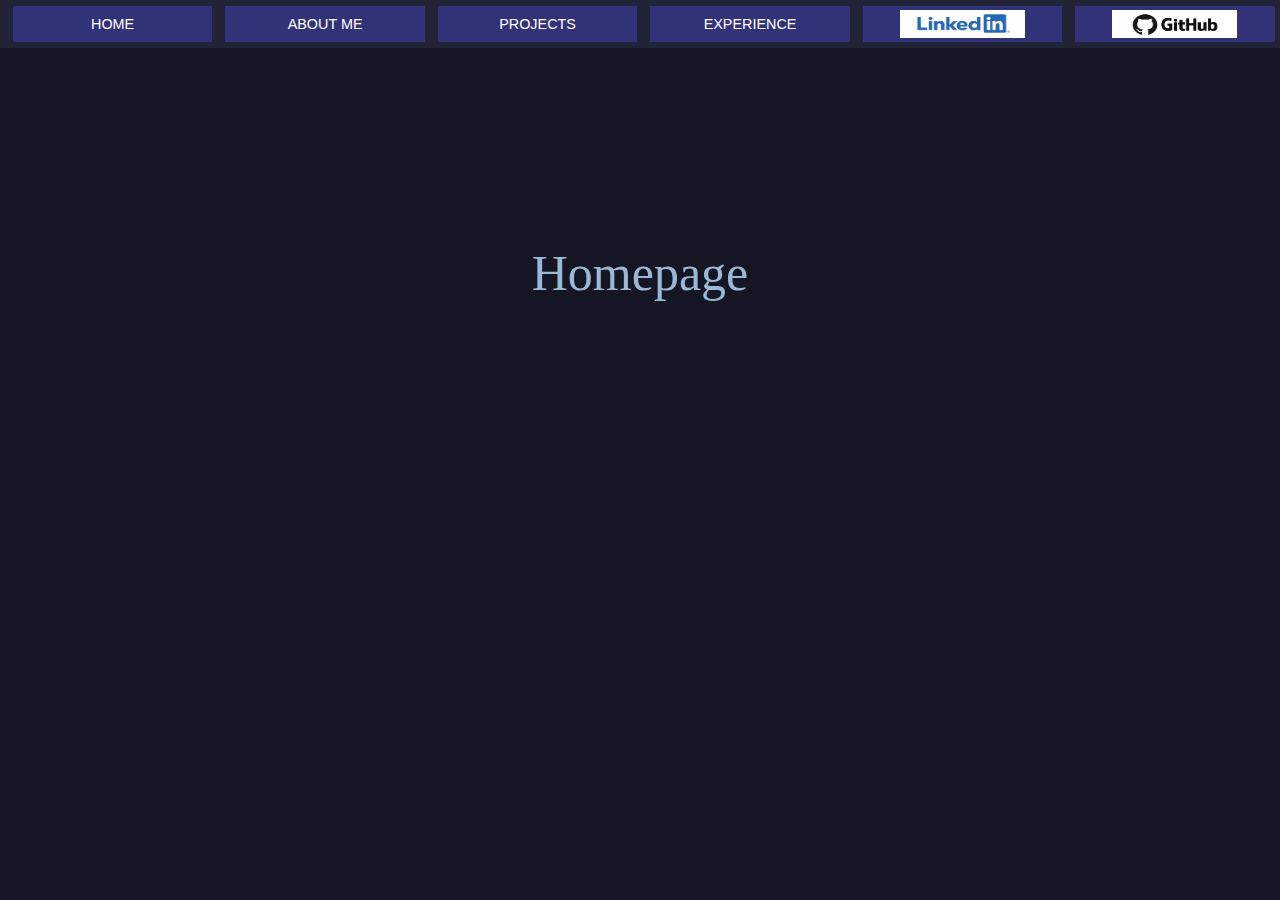
<file: index.html>
<!DOCTYPE html>
<html lang="en">
<head>
    <meta charset="UTF-8">
    <meta name="viewport" content="width=device-width, initial-scale=1.0">
    <title>James' Website</title>
    <link rel="stylesheet" href="sheets/reset.css">
    <link rel="stylesheet" href="sheets/header.css">
    <link rel="stylesheet" href="sheets/home.css">
</head>

<header>
    <div id = "Box1">
        <a href="index.html" class="Box2">
            HOME
        </a>
        <a href="aboutme.html" class="Box2">
            ABOUT ME
        </a>
        <a href="projects.html" class="Box2">
            PROJECTS
        </a>
        <a href="experience.html" class="Box2">
            EXPERIENCE
        </a>
        <a target="_blank" href="https://www.linkedin.com/in/james-cameron-jc0123/" class="Box2">
            <div class="LN-BG">
                <img id = "linkedin-img" src="images/Linkedin-Logo.png" alt="LinkedIn">
            </div>  
        </a>
        <a target="_blank" href="https://github.com/jamescameron0" class="Box2">
            <div class="LN-BG">
                <img id = "github-img" src="images/Github-logo.png" alt="Github">
            </div> 
        </a>
    </div>
</header>

<body>
    <div class = "p1">
        Homepage
    </div>
</body>


</html>
</file>
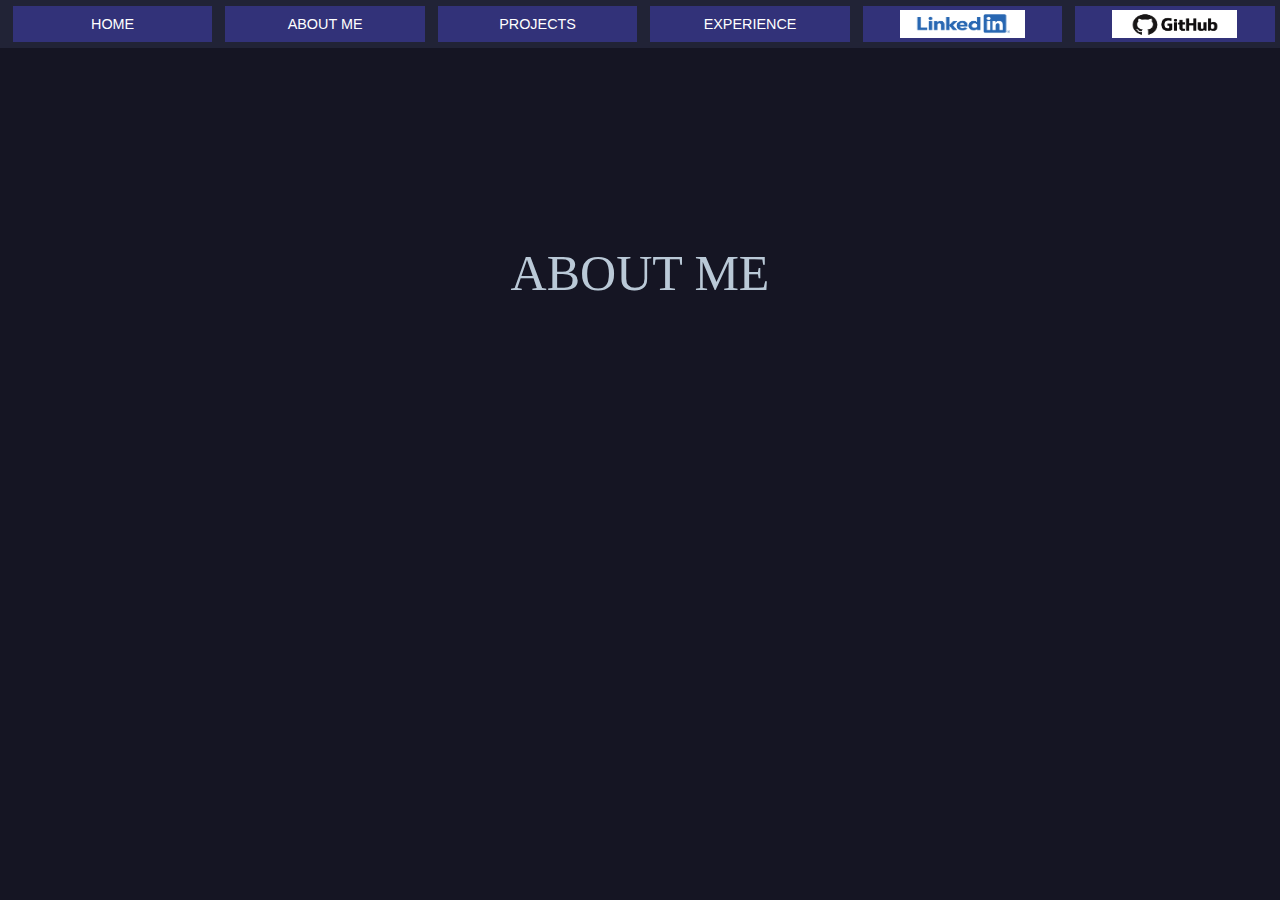
<file: aboutme.html>
<!DOCTYPE html>
<html lang="en">
<head>
    <meta charset="UTF-8">
    <meta name="viewport" content="width=device-width, initial-scale=1.0">
    <title>Aboutme</title>
    <link rel="stylesheet" href="sheets/reset.css">
    <link rel="stylesheet" href="sheets/header.css">
    <link rel="stylesheet" href="sheets/aboutme.css">
</head>

<header>
    <div id = "Box1">
        <a href="index.html" class="Box2">
            HOME
        </a>
        <a href="aboutme.html" class="Box2">
            ABOUT ME
        </a>
        <a href="projects.html" class="Box2">
            PROJECTS
        </a>
        <a href="experience.html" class="Box2">
            EXPERIENCE
        </a>
        <a target="_blank" href="https://www.linkedin.com/in/james-cameron-jc0123/" class="Box2">
            <div class="LN-BG">
                <img id = "linkedin-img" src="images/Linkedin-Logo.png" alt="LinkedIn">
            </div>  
        </a>
        <a target="_blank" href="https://github.com/jamescameron0" class="Box2">
            <div class="LN-BG">
                <img id = "github-img" src="images/Github-logo.png" alt="Github">
            </div> 
        </a>
    </div>   
</header>

<body>
    <div class = "p1">
        ABOUT ME
    </div>
</body>

</html>
</file>
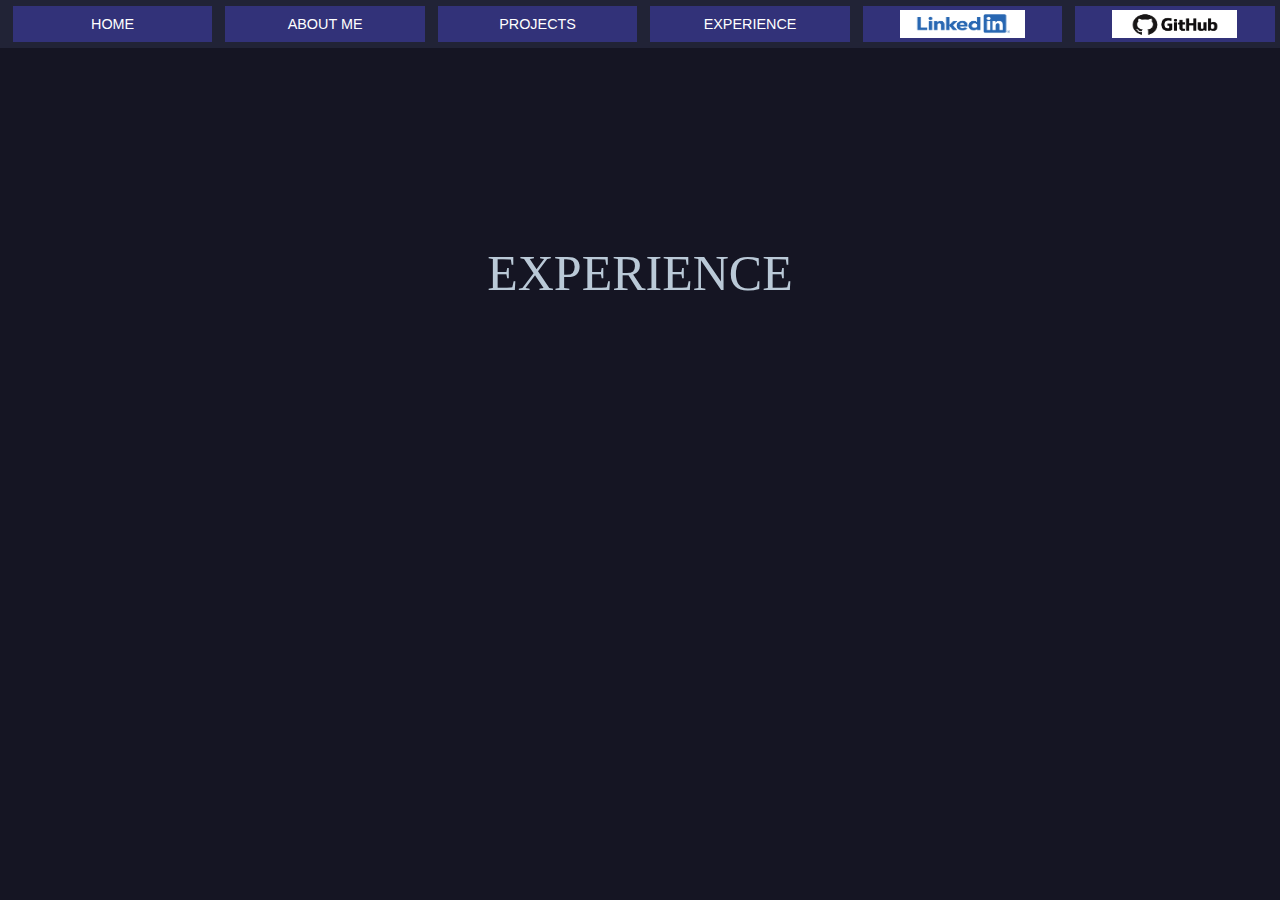
<file: experience.html>
<!DOCTYPE html>
<html lang="en">
<head>
    <meta charset="UTF-8">
    <meta name="viewport" content="width=device-width, initial-scale=1.0">
    <title>Experience</title>
    <link rel="stylesheet" href="sheets/reset.css">
    <link rel="stylesheet" href="sheets/header.css">
    <link rel="stylesheet" href="sheets/experience.css">
</head>

<header>
    <div id = "Box1">
        <a href="index.html" class="Box2">
            HOME
        </a>
        <a href="aboutme.html" class="Box2">
            ABOUT ME
        </a>
        <a href="projects.html" class="Box2">
            PROJECTS
        </a>
        <a href="experience.html" class="Box2">
            EXPERIENCE
        </a>
        <a target="_blank" href="https://www.linkedin.com/in/james-cameron-jc0123/" class="Box2">
            <div class="LN-BG">
                <img id = "linkedin-img" src="images/Linkedin-Logo.png" alt="LinkedIn">
            </div>  
        </a>
        <a target="_blank" href="https://github.com/jamescameron0" class="Box2">
            <div class="LN-BG">
                <img id = "github-img" src="images/Github-logo.png" alt="Github">
            </div> 
        </a>
    </div>
</header>

<body>
    <div class = "p1">
        EXPERIENCE
    </div>
</body>

</html>
</file>
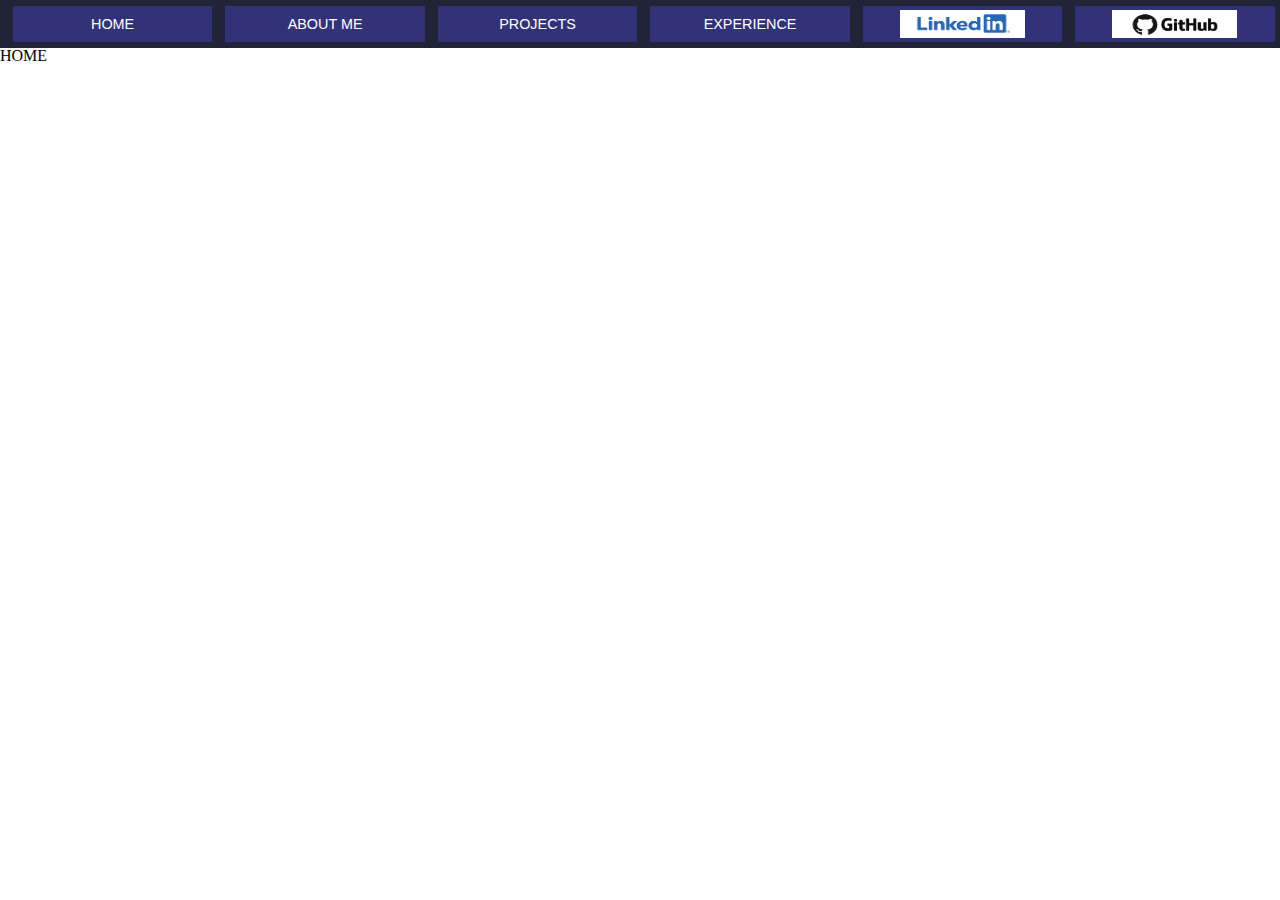
<file: home.html>
<!DOCTYPE html>
<html lang="en">
<head>
    <meta charset="UTF-8">
    <meta name="viewport" content="width=device-width, initial-scale=1.0">
    <title>James' Website</title>
    <link rel="stylesheet" href="sheets/reset.css">
    <link rel="stylesheet" href="sheets/header.css">
</head>

<header>
    <div id = "Box1">
        <a href="home.html" class="Box2">
            HOME
        </a>
        <a href="aboutme.html" class="Box2">
            ABOUT ME
        </a>
        <a href="projects.html" class="Box2">
            PROJECTS
        </a>
        <a href="experience.html" class="Box2">
            EXPERIENCE
        </a>
        <a target="_blank" href="https://www.linkedin.com/in/james-cameron-jc0123/" class="Box2">
            <div class="LN-BG">
                <img id = "linkedin-img" src="images/Linkedin-Logo.png" alt="LinkedIn">
            </div>  
        </a>
        <a target="_blank" href="https://github.com/jamescameron0" class="Box2">
            <div class="LN-BG">
                <img id = "github-img" src="images/Github-logo.png" alt="Github">
            </div> 
        </a>
    </div>
</header>

<body>
    <div class = "p1">
        HOME
    </div>
</body>


</html>
</file>
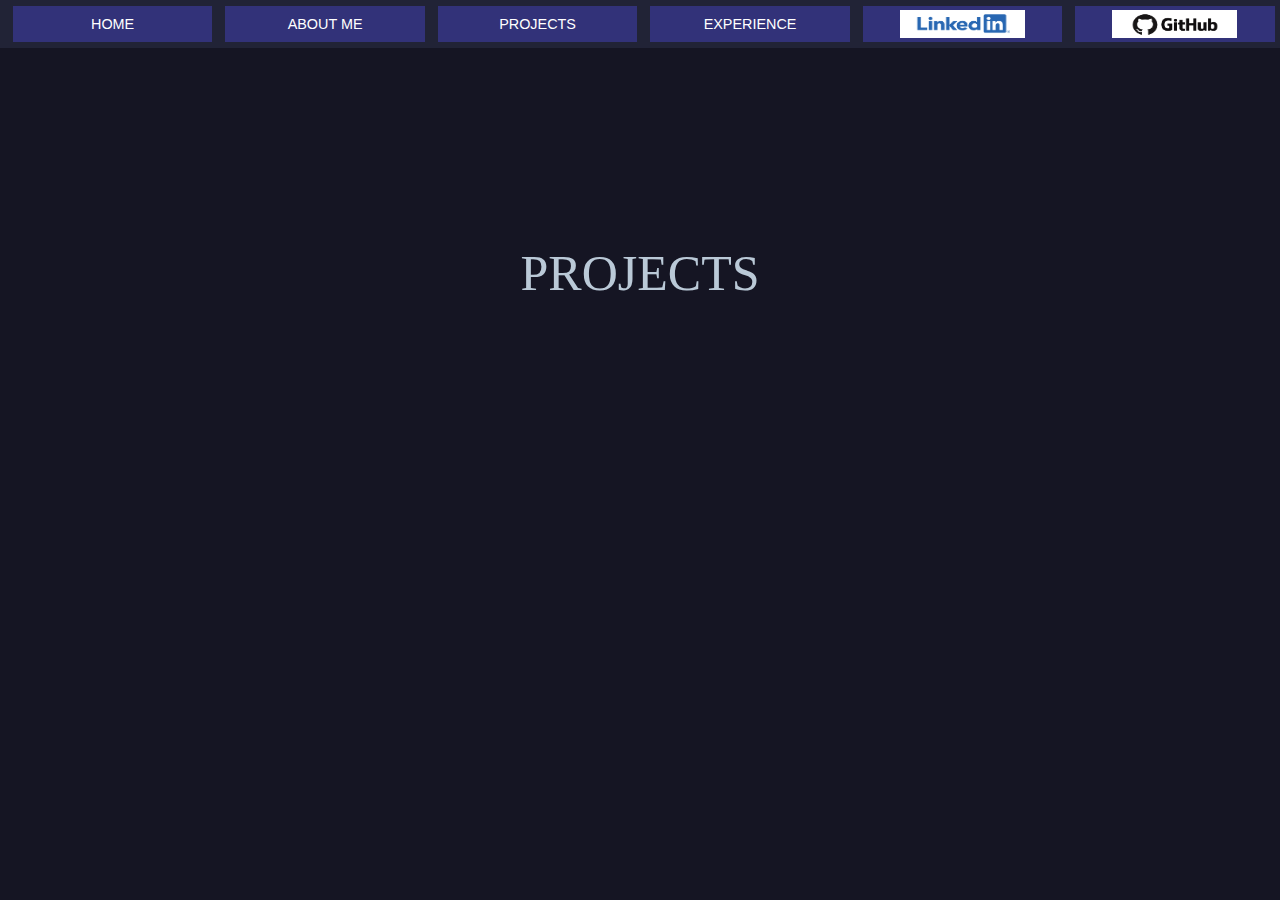
<file: projects.html>
<!DOCTYPE html>
<html lang="en">
<head>
    <meta charset="UTF-8">
    <meta name="viewport" content="width=device-width, initial-scale=1.0">
    <title>Projects</title>
    <link rel="stylesheet" href="sheets/reset.css">
    <link rel="stylesheet" href="sheets/header.css">
    <link rel="stylesheet" href="sheets/projects.css">
</head>

<header>
    <div id = "Box1">
        <a href="index.html" class="Box2">
            HOME
        </a>
        <a href="aboutme.html" class="Box2">
            ABOUT ME
        </a>
        <a href="projects.html" class="Box2">
            PROJECTS
        </a>
        <a href="experience.html" class="Box2">
            EXPERIENCE
        </a>
        <a target="_blank" href="https://www.linkedin.com/in/james-cameron-jc0123/" class="Box2">
            <div class="LN-BG">
                <img id = "linkedin-img" src="images/Linkedin-Logo.png" alt="LinkedIn">
            </div>  
        </a>
        <a target="_blank" href="https://github.com/jamescameron0" class="Box2">
            <div class="LN-BG">
                <img id = "github-img" src="images/Github-logo.png" alt="Github">
            </div> 
        </a>
    </div>
</header>

<body>
    <div class = "p1">
        PROJECTS
    </div>
</body>

</html>
</file>
<file: sheets/header.css>
#Box1{
    background-color: rgb(33, 35, 54);
    height: 48px;  
    width: 100%;
    
}
.Box2{ 
    float:left;
    height: 36px;
    width: 15.6%;
    margin: 6px 0 0 1%;
    background-color: rgb(50, 50, 121);
    cursor: pointer;

    color: rgb(255, 255, 255);
    font-family:'Gill Sans', 'Gill Sans MT', Calibri, 'Trebuchet MS', sans-serif;
    font: bold;
    line-height: 14px;
    text-decoration: none;
    font-size: 90%;
    
    display:flex;
    justify-content: center;
    align-items: center;
}

.Box2:hover{
    background-color: rgb(66, 66, 159);
}
.Box2:active{
    background-color: rgb(66, 66, 159);
}

#linkedin-img{
    width: 90%;
    max-width: 95px;
    height: auto;
    max-height: 24px;
}

#github-img{
    width: 90%;
    max-width: 115px;
    height: auto;
    max-height: 35px;
}

.LN-BG{
    width: 90%;
    max-width: 125px;
    height: 80%;
    background-color: rgb(255, 255, 255);

    display: flex;
    justify-content: center;
    align-items: center;  
}

@media (max-width: 450px) {
    .Box2 {
        font-size: 70%;
    }
    .LN-BG{
        height: 60%;
    }
}

@media (max-width: 400px) {
    .Box2 {
        font-size: 65%;
    }
    .LN-BG{
        height: 60%;
    }
}

@media (max-width: 370px) {
    .Box2 {
        font-size: 60%;
    }
}
</file>
<file: sheets/home.css>
body{
    background-color: rgb(21, 21, 35);
}

.p1{
    color: rgb(153, 184, 211);
    font-size: 50px;
    text-align: center;
    padding-top: 200px;
}
</file>
<file: sheets/aboutme.css>
body{
    background-color: rgb(21, 21, 35);
}

.p1{
    color: rgb(186, 201, 215);
    font-size: 50px;
    text-align: center;
    padding-top: 200px;
}
</file>
<file: sheets/experience.css>
body{
    background-color: rgb(21, 21, 35);
}

.p1{
    color: rgb(186, 201, 215);
    font-size: 50px;
    text-align: center;
    padding-top: 200px;
}
</file>
<file: sheets/projects.css>
body{
    background-color: rgb(21, 21, 35);
}

.p1{
    color: rgb(186, 201, 215);
    font-size: 50px;
    text-align: center;
    padding-top: 200px;
}
</file>
